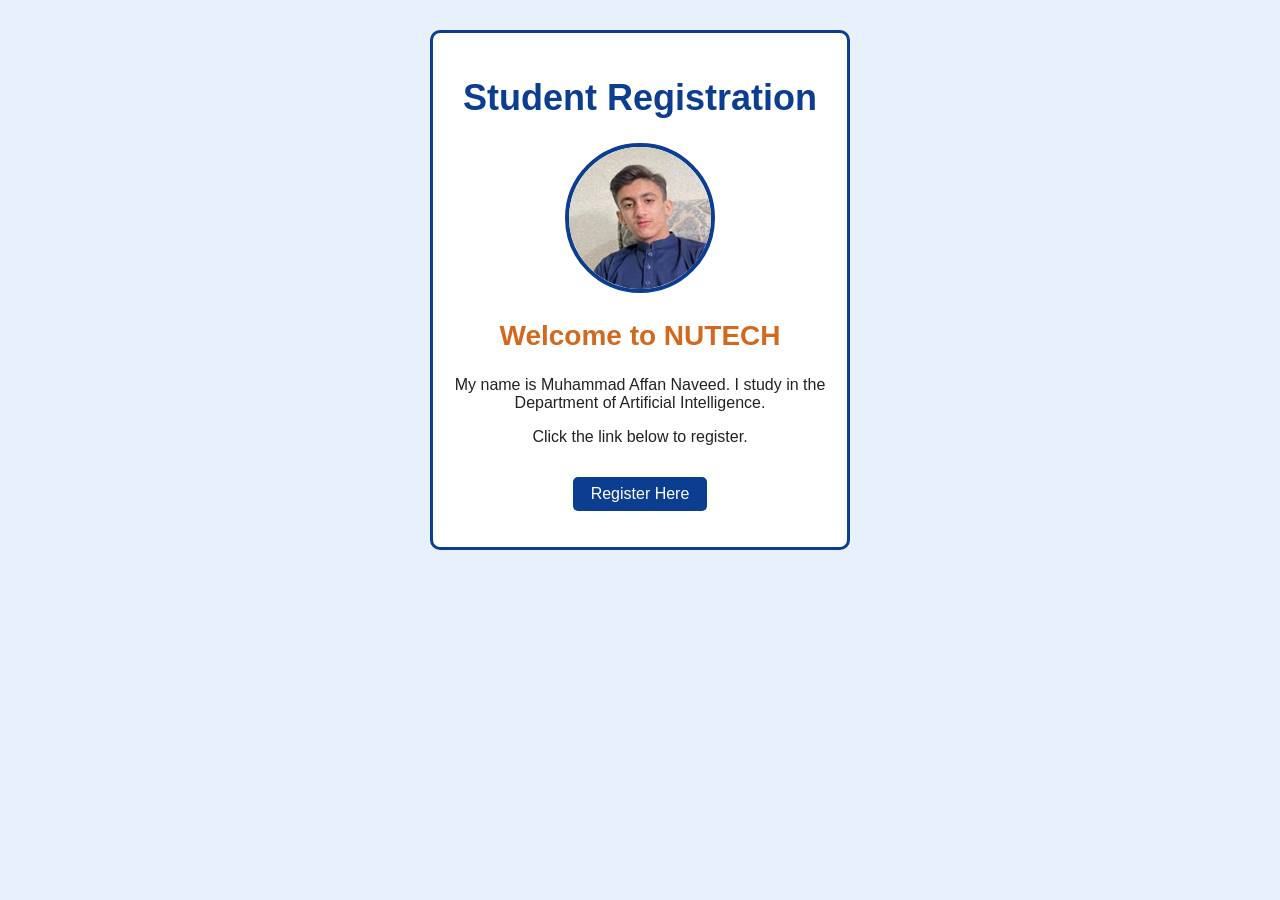
<file: index.html>
<!DOCTYPE html>
<html lang="en">
<head>
  <meta charset="UTF-8">
  <meta name="viewport" content="width=device-width, initial-scale=1.0">
  <title>Student Registration</title>
  <link rel="stylesheet" href="styles.css">
</head>
<body>
  <div class="wrapper">
    <h1>Student Registration</h1>
    <img src="me.jpg" alt="Muhammad Affan Naveed" class="profile-pic">
    <h2 id="heading">Welcome to NUTECH</h2>
    <p>My name is Muhammad Affan Naveed. I study in the Department of Artificial Intelligence.</p>
    <p>Click the link below to register.</p>
    <p><a href="form.html" class="btn">Register Here</a></p>
  </div>
</body>
</html>
</file>
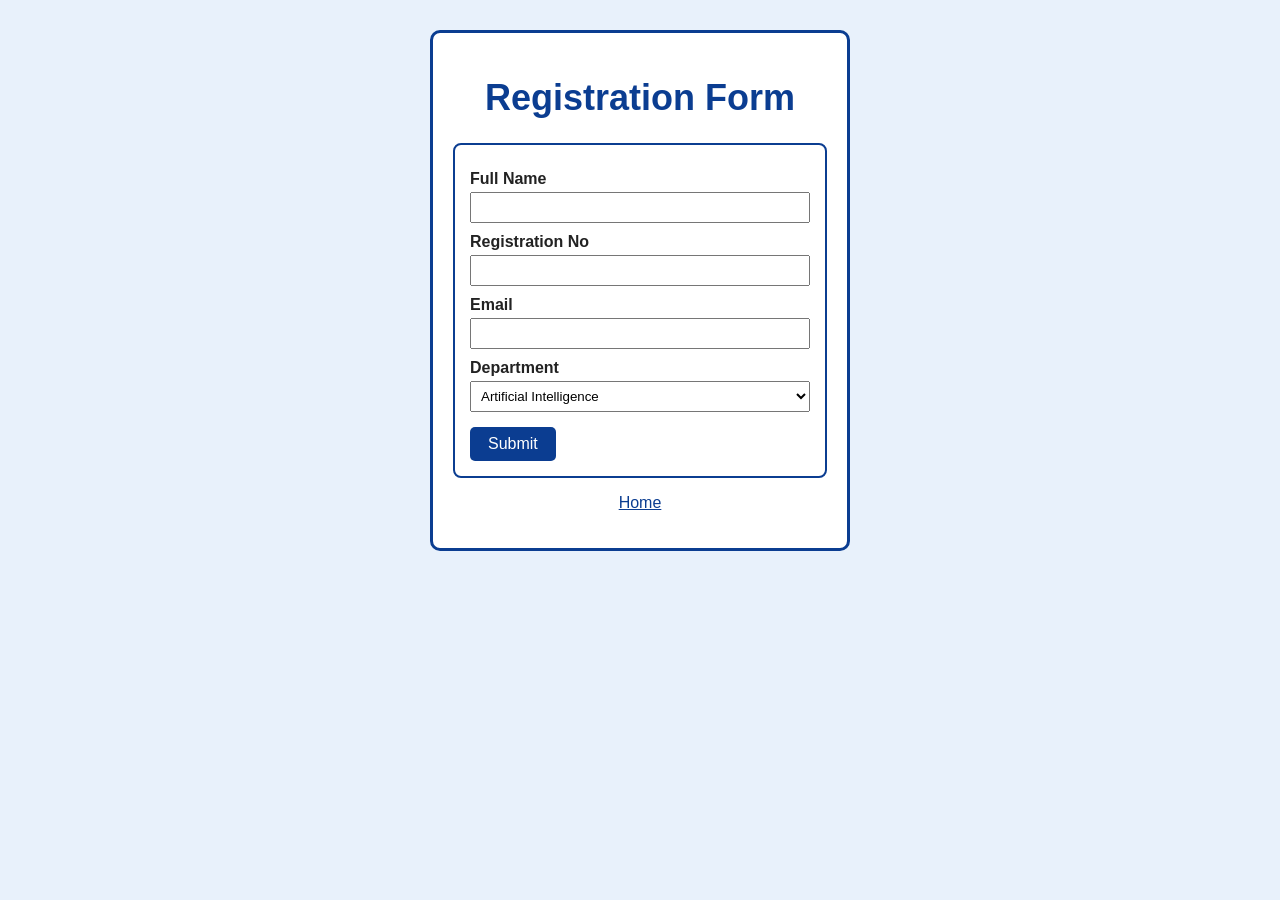
<file: form.html>
<!DOCTYPE html>
<html lang="en">
<head>
  <meta charset="UTF-8">
  <meta name="viewport" content="width=device-width, initial-scale=1.0">
  <title>Registration Form</title>
  <link rel="stylesheet" href="styles.css">
</head>
<body>
  <div class="wrapper">
    <h1>Registration Form</h1>
    <form action="thanks.html" class="reg-form">
      <label for="name">Full Name</label>
      <input type="text" id="name" name="name" required>

      <label for="reg">Registration No</label>
      <input type="text" id="reg" name="reg" required>

      <label for="email">Email</label>
      <input type="email" id="email" name="email" required>

      <label for="dept">Department</label>
      <select id="dept" name="dept">
        <option>Artificial Intelligence</option>
        <option>Computer Science</option>
        <option>Software Engineering</option>
      </select>

      <button type="submit" class="btn">Submit</button>
    </form>
    <p><a href="index.html">Home</a></p>
  </div>
</body>
</html>
</file>
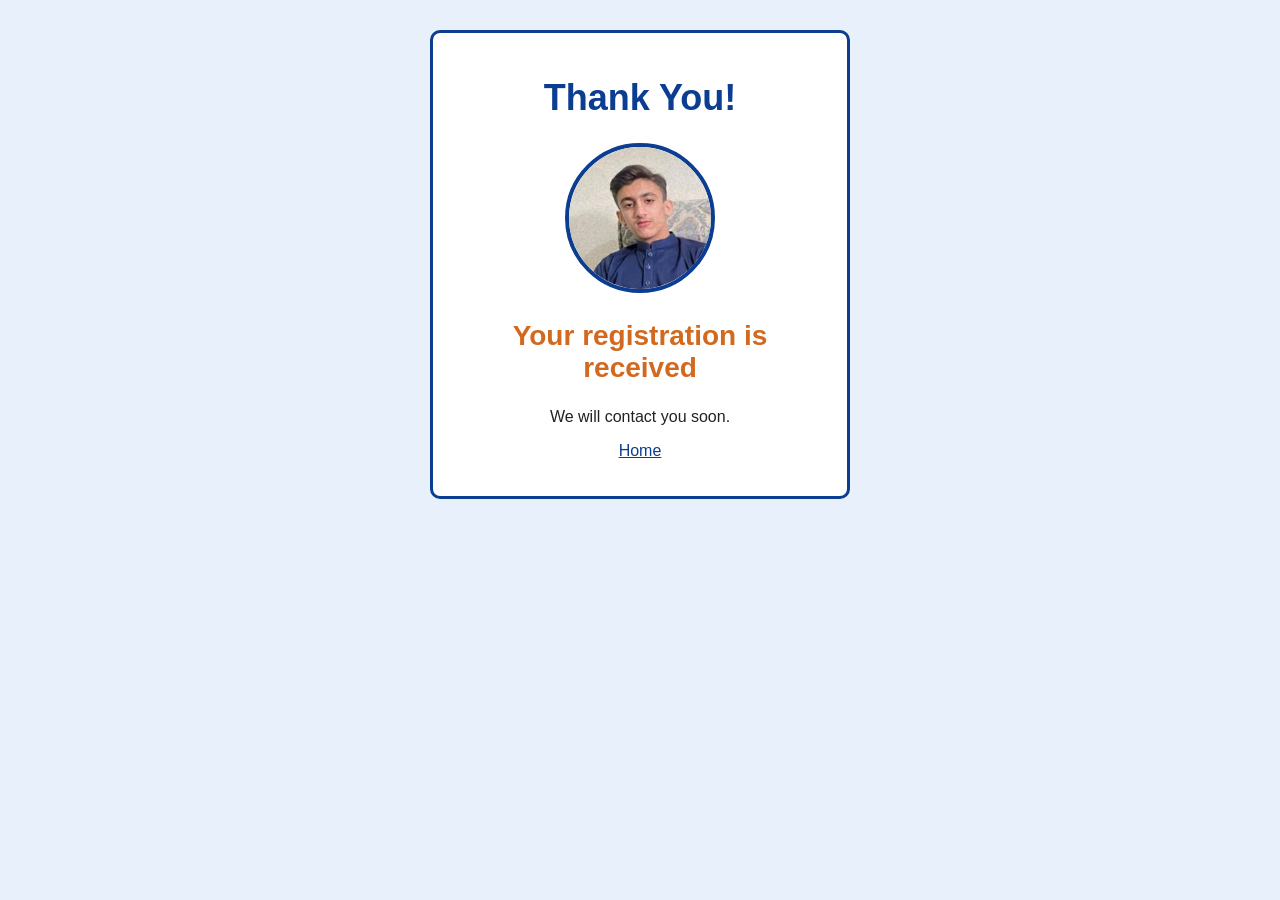
<file: thanks.html>
<!DOCTYPE html>
<html lang="en">
<head>
  <meta charset="UTF-8">
  <meta name="viewport" content="width=device-width, initial-scale=1.0">
  <title>Thank You</title>
  <link rel="stylesheet" href="styles.css">
</head>
<body>
  <div class="wrapper">
    <h1>Thank You!</h1>
    <img src="me.jpg" alt="Muhammad Affan Naveed" class="profile-pic">
    <h2 id="heading">Your registration is received</h2>
    <p>We will contact you soon.</p>
    <p><a href="index.html">Home</a></p>
  </div>
</body>
</html>
</file>
<file: styles.css>
/* One external stylesheet for all pages */
body {
  background-color: #e8f1fb;
  font-family: Arial, sans-serif;
  color: #222222;
  text-align: center;
}

h1 {
  color: #0b3d91;
  font-size: 36px;
  text-align: center;
}

/* id selector */
#heading {
  color: chocolate;
  font-size: 28px;
}

/* class selector */
.wrapper {
  width: 420px;
  margin: 30px auto;
  padding: 20px;
  background-color: white;
  border: 3px solid #0b3d91;
  border-radius: 10px;
}

/* round picture with border */
.profile-pic {
  width: 150px;
  height: 150px;
  border-radius: 50%;
  border: 4px solid #0b3d91;
  object-fit: cover;
}

/* bordered form */
.reg-form {
  border: 2px solid #0b3d91;
  padding: 15px;
  text-align: left;
  border-radius: 8px;
}

.reg-form label {
  display: block;
  margin-top: 10px;
  font-weight: bold;
}

.reg-form input,
.reg-form select {
  width: 100%;
  padding: 6px;
  margin-top: 4px;
}

.btn {
  display: inline-block;
  margin-top: 15px;
  padding: 8px 18px;
  background-color: #0b3d91;
  color: white;
  text-decoration: none;
  border: none;
  border-radius: 5px;
  font-size: 16px;
  cursor: pointer;
}

a { color: #0b3d91; }

* { box-sizing: border-box; }
</file>
